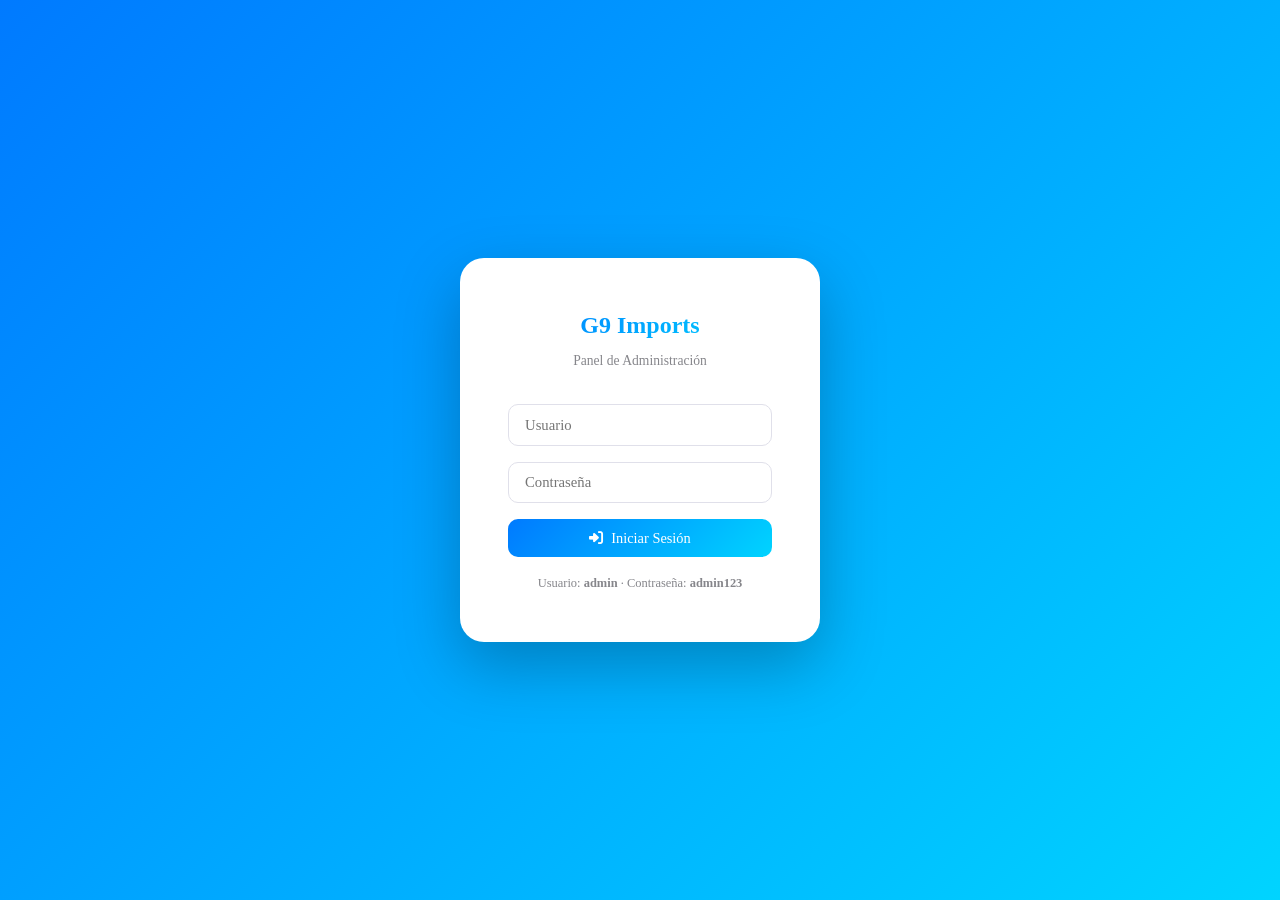
<file: admin/index.html>
<!DOCTYPE html>
<html lang="es" data-theme="light">
<head>
  <meta charset="UTF-8">
  <meta name="viewport" content="width=device-width, initial-scale=1.0">
  <title>Admin - G9 Imports</title>
  <link rel="stylesheet" href="../css/main.css">
  <link rel="stylesheet" href="https://cdnjs.cloudflare.com/ajax/libs/font-awesome/6.4.0/css/all.min.css">
  <style>
    body { background: var(--bg); }
    .admin-wrap { display: flex; min-height: 100vh; }

    /* Login */
    .login-screen {
      position: fixed; inset: 0;
      background: var(--gradient);
      display: flex; align-items: center; justify-content: center;
      z-index: 999;
    }
    .login-box {
      background: white;
      border-radius: 24px;
      padding: 3rem;
      width: 360px;
      box-shadow: 0 24px 64px rgba(0,0,0,0.25);
      animation: slideUp 0.4s ease;
    }
    @keyframes slideUp { from { transform: translateY(30px); opacity: 0; } to { transform: translateY(0); opacity: 1; } }
    .login-logo {
      font-family: var(--font-display);
      font-size: 1.5rem;
      font-weight: 800;
      background: var(--gradient);
      -webkit-background-clip: text;
      -webkit-text-fill-color: transparent;
      background-clip: text;
      text-align: center;
      margin-bottom: 0.25rem;
    }
    .login-sub { text-align: center; font-size: 0.85rem; color: #86868b; margin-bottom: 2rem; }
    .login-box .form-control { margin-bottom: 1rem; border-radius: 10px; }
    .login-hint { font-size: 0.78rem; color: #86868b; text-align: center; margin-top: 1rem; }

    /* Sidebar */
    .admin-sidebar {
      width: 240px;
      background: var(--bg-card);
      border-right: 1px solid var(--border);
      padding: 1.5rem 0;
      display: flex;
      flex-direction: column;
      position: fixed;
      top: 0; left: 0; bottom: 0;
      z-index: 100;
    }
    .sidebar-logo {
      font-family: var(--font-display);
      font-weight: 800;
      font-size: 1.1rem;
      background: var(--gradient);
      -webkit-background-clip: text;
      -webkit-text-fill-color: transparent;
      background-clip: text;
      padding: 0 1.5rem 1.5rem;
      border-bottom: 1px solid var(--border);
      margin-bottom: 1rem;
    }
    .sidebar-nav { flex: 1; }
    .sidebar-link {
      display: flex;
      align-items: center;
      gap: 0.75rem;
      padding: 0.75rem 1.5rem;
      font-size: 0.9rem;
      font-weight: 500;
      color: var(--text-mid);
      transition: all 0.2s;
      cursor: pointer;
      border: none;
      background: none;
      width: 100%;
      text-align: left;
    }
    .sidebar-link:hover { color: var(--primary); background: linear-gradient(135deg, rgba(0,122,255,0.06), rgba(0,212,255,0.06)); }
    .sidebar-link.active { color: var(--primary); background: linear-gradient(135deg, rgba(0,122,255,0.1), rgba(0,212,255,0.1)); font-weight: 600; }
    .sidebar-link i { width: 20px; text-align: center; }
    .sidebar-bottom { padding: 1rem 1.5rem; border-top: 1px solid var(--border); }

    /* Main */
    .admin-main {
      flex: 1;
      margin-left: 240px;
      padding: 2rem;
      min-height: 100vh;
    }
    .admin-topbar {
      display: flex;
      justify-content: space-between;
      align-items: center;
      margin-bottom: 2rem;
    }
    .admin-page-title { font-family: var(--font-display); font-size: 1.6rem; font-weight: 800; color: var(--text-dark); }

    /* Stats grid */
    .stats-grid { display: grid; grid-template-columns: repeat(4, 1fr); gap: 1.25rem; margin-bottom: 2rem; }
    .stat-card {
      background: var(--bg-card);
      border: 1px solid var(--border);
      border-radius: var(--radius);
      padding: 1.5rem;
      display: flex;
      align-items: center;
      gap: 1rem;
      transition: box-shadow 0.2s;
    }
    .stat-card:hover { box-shadow: var(--shadow-md); }
    .stat-icon {
      width: 50px; height: 50px;
      border-radius: 14px;
      display: flex; align-items: center; justify-content: center;
      font-size: 1.3rem;
    }
    .stat-icon.blue { background: linear-gradient(135deg, rgba(0,122,255,0.12), rgba(0,212,255,0.12)); color: var(--primary); }
    .stat-icon.green { background: rgba(52,199,89,0.12); color: #34c759; }
    .stat-icon.orange { background: rgba(255,159,10,0.12); color: #ff9f0a; }
    .stat-icon.purple { background: rgba(175,82,222,0.12); color: #af52de; }
    .stat-val { font-family: var(--font-display); font-size: 1.6rem; font-weight: 800; color: var(--text-dark); }
    .stat-lbl { font-size: 0.8rem; color: var(--text-light); }

    /* Content panel */
    .content-panel {
      background: var(--bg-card);
      border: 1px solid var(--border);
      border-radius: var(--radius);
      padding: 1.75rem;
    }
    .panel-header {
      display: flex;
      justify-content: space-between;
      align-items: center;
      margin-bottom: 1.5rem;
      padding-bottom: 1rem;
      border-bottom: 1px solid var(--border);
    }
    .panel-title { font-family: var(--font-display); font-weight: 700; font-size: 1rem; }

    /* Tables */
    table { width: 100%; border-collapse: collapse; font-size: 0.88rem; }
    th {
      text-align: left;
      padding: 0.75rem 1rem;
      border-bottom: 2px solid var(--border);
      font-size: 0.75rem;
      font-weight: 700;
      text-transform: uppercase;
      letter-spacing: 0.5px;
      color: var(--text-light);
    }
    td { padding: 0.9rem 1rem; border-bottom: 1px solid var(--border); color: var(--text-mid); vertical-align: middle; }
    tr:last-child td { border-bottom: none; }
    tr:hover td { background: var(--bg); }

    .page-hidden { display: none; }
    .admin-hidden { display: none; }

    /* Forms in admin */
    .admin-form { max-width: 600px; }
    .form-row-2 { display: grid; grid-template-columns: 1fr 1fr; gap: 1rem; }

    @media (max-width: 900px) {
      .admin-sidebar { display: none; }
      .admin-main { margin-left: 0; }
      .stats-grid { grid-template-columns: 1fr 1fr; }
    }
    @media (max-width: 500px) {
      .stats-grid { grid-template-columns: 1fr; }
    }
  </style>
</head>
<body>

<!-- LOGIN SCREEN -->
<div class="login-screen" id="loginScreen">
  <div class="login-box">
    <div class="login-logo">G9 Imports</div>
    <div class="login-sub">Panel de Administración</div>
    <form id="loginForm">
      <input type="text" class="form-control" id="loginUser" placeholder="Usuario" required>
      <input type="password" class="form-control" id="loginPass" placeholder="Contraseña" required>
      <button type="submit" class="btn btn-primary btn-block" style="border-radius:10px;">
        <i class="fas fa-sign-in-alt"></i> Iniciar Sesión
      </button>
    </form>
    <div class="login-hint">Usuario: <strong>admin</strong> · Contraseña: <strong>admin123</strong></div>
  </div>
</div>

<!-- ADMIN PANEL -->
<div class="admin-wrap admin-hidden" id="adminPanel">
  <!-- Sidebar -->
  <aside class="admin-sidebar">
    <div class="sidebar-logo">⚙️ G9 Admin</div>
    <nav class="sidebar-nav">
      <button class="sidebar-link active" data-page="dashboard"><i class="fas fa-tachometer-alt"></i> Dashboard</button>
      <button class="sidebar-link" data-page="products"><i class="fas fa-box"></i> Productos</button>
      <button class="sidebar-link" data-page="categories"><i class="fas fa-tags"></i> Categorías</button>
      <button class="sidebar-link" data-page="orders"><i class="fas fa-shopping-bag"></i> Pedidos</button>
      <button class="sidebar-link" data-page="customers"><i class="fas fa-users"></i> Clientes</button>
    </nav>
    <div class="sidebar-bottom">
      <button class="sidebar-link" onclick="logout()" style="color:#ff3b30;">
        <i class="fas fa-sign-out-alt"></i> Cerrar Sesión
      </button>
    </div>
  </aside>

  <!-- Main -->
  <main class="admin-main">
    <!-- Dashboard -->
    <div id="page-dashboard">
      <div class="admin-topbar">
        <h1 class="admin-page-title">Dashboard</h1>
        <div style="display:flex;align-items:center;gap:1rem;">
          <button class="theme-toggle" id="themeToggle"><i class="fas fa-moon" id="themeIcon"></i></button>
          <a href="../index.html" class="btn btn-ghost btn-sm" target="_blank"><i class="fas fa-external-link-alt"></i> Ver Tienda</a>
        </div>
      </div>
      <div class="stats-grid" id="dash-stats"></div>
      <div class="content-panel">
        <div class="panel-header">
          <span class="panel-title">Pedidos Recientes</span>
          <button class="btn btn-ghost btn-sm" onclick="showPage('orders')">Ver todos</button>
        </div>
        <div id="recent-orders-table"></div>
      </div>
    </div>

    <!-- Products -->
    <div id="page-products" class="page-hidden">
      <div class="admin-topbar">
        <h1 class="admin-page-title">Productos</h1>
        <button class="btn btn-primary" onclick="showProductForm()"><i class="fas fa-plus"></i> Nuevo Producto</button>
      </div>
      <div class="content-panel">
        <div id="products-table"></div>
      </div>
    </div>

    <!-- Categories -->
    <div id="page-categories" class="page-hidden">
      <div class="admin-topbar">
        <h1 class="admin-page-title">Categorías</h1>
      </div>
      <div class="content-panel">
        <div id="categories-table"></div>
      </div>
    </div>

    <!-- Orders -->
    <div id="page-orders" class="page-hidden">
      <div class="admin-topbar">
        <h1 class="admin-page-title">Pedidos</h1>
      </div>
      <div class="content-panel">
        <div id="orders-table"></div>
      </div>
    </div>

    <!-- Customers -->
    <div id="page-customers" class="page-hidden">
      <div class="admin-topbar">
        <h1 class="admin-page-title">Clientes</h1>
      </div>
      <div class="content-panel">
        <div id="customers-table"></div>
      </div>
    </div>
  </main>
</div>

<script src="../js/store.js"></script>
<script>
  const ADMIN_USER = 'admin';
  const ADMIN_PASS = 'admin123';
  let currentPage = 'dashboard';

  // Auth
  document.getElementById('loginForm').addEventListener('submit', e => {
    e.preventDefault();
    if (document.getElementById('loginUser').value === ADMIN_USER &&
        document.getElementById('loginPass').value === ADMIN_PASS) {
      document.getElementById('loginScreen').style.display = 'none';
      document.getElementById('adminPanel').classList.remove('admin-hidden');
      renderPage('dashboard');
    } else {
      showToast('Credenciales incorrectas', 'error');
    }
  });

  function logout() {
    document.getElementById('adminPanel').classList.add('admin-hidden');
    document.getElementById('loginScreen').style.display = 'flex';
  }

  // Navigation
  document.querySelectorAll('.sidebar-link[data-page]').forEach(btn => {
    btn.addEventListener('click', () => {
      document.querySelectorAll('.sidebar-link').forEach(b => b.classList.remove('active'));
      btn.classList.add('active');
      showPage(btn.dataset.page);
    });
  });

  function showPage(name) {
    document.querySelectorAll('[id^="page-"]').forEach(el => el.classList.add('page-hidden'));
    document.getElementById(`page-${name}`).classList.remove('page-hidden');
    currentPage = name;
    renderPage(name);
  }

  // Theme toggle
  const saved = localStorage.getItem('g9_theme') || 'light';
  document.documentElement.setAttribute('data-theme', saved);
  function updateIcon(t) { document.getElementById('themeIcon').className = t === 'dark' ? 'fas fa-sun' : 'fas fa-moon'; }
  updateIcon(saved);
  document.getElementById('themeToggle')?.addEventListener('click', () => {
    const cur = document.documentElement.getAttribute('data-theme');
    const next = cur === 'dark' ? 'light' : 'dark';
    document.documentElement.setAttribute('data-theme', next);
    localStorage.setItem('g9_theme', next);
    updateIcon(next);
  });

  // Render pages
  function renderPage(name) {
    if (name === 'dashboard') renderDashboard();
    if (name === 'products') renderProducts();
    if (name === 'categories') renderCategories();
    if (name === 'orders') renderOrders();
    if (name === 'customers') renderCustomers();
  }

  function renderDashboard() {
    const products = G9Store.getProducts();
    const cats = G9Store.getCategories();
    const orders = G9Store.orders.get();
    const customers = [...new Set(orders.map(o => o.customer?.email).filter(Boolean))];
    const revenue = orders.reduce((s, o) => s + (o.total || 0), 0);

    document.getElementById('dash-stats').innerHTML = `
      <div class="stat-card"><div class="stat-icon blue"><i class="fas fa-box"></i></div><div><div class="stat-val">${products.length}</div><div class="stat-lbl">Productos</div></div></div>
      <div class="stat-card"><div class="stat-icon green"><i class="fas fa-shopping-bag"></i></div><div><div class="stat-val">${orders.length}</div><div class="stat-lbl">Pedidos</div></div></div>
      <div class="stat-card"><div class="stat-icon orange"><i class="fas fa-users"></i></div><div><div class="stat-val">${customers.length}</div><div class="stat-lbl">Clientes</div></div></div>
      <div class="stat-card"><div class="stat-icon purple"><i class="fas fa-dollar-sign"></i></div><div><div class="stat-val">${formatPrice(revenue)}</div><div class="stat-lbl">Ingresos</div></div></div>`;

    const recent = orders.slice(0, 5);
    document.getElementById('recent-orders-table').innerHTML = recent.length
      ? `<table><thead><tr><th>ID</th><th>Cliente</th><th>Total</th><th>Estado</th><th>Fecha</th></tr></thead><tbody>
          ${recent.map(o => `<tr>
            <td><strong>#${String(o.id).slice(-6)}</strong></td>
            <td>${o.customer?.name || 'N/A'}</td>
            <td>${formatPrice(o.total)}</td>
            <td><span class="status-badge status-${o.status}">${o.status}</span></td>
            <td>${formatDate(o.created_at)}</td>
          </tr>`).join('')}
        </tbody></table>`
      : '<p style="color:var(--text-light);text-align:center;padding:2rem;">No hay pedidos aún</p>';
  }

  function renderProducts() {
    const products = G9Store.getProducts();
    document.getElementById('products-table').innerHTML = products.length
      ? `<table><thead><tr><th>Imagen</th><th>Nombre</th><th>Precio</th><th>Stock</th><th>Categoría</th></tr></thead><tbody>
          ${products.map(p => {
            const cat = G9Store.getCategory(p.category_id);
            return `<tr>
              <td><img src="${p.images[0] || ''}" style="width:48px;height:48px;object-fit:cover;border-radius:8px;"></td>
              <td><strong>${p.name}</strong></td>
              <td>${formatPrice(p.price)}</td>
              <td><span class="stock-pill ${p.stock > 0 ? 'in' : 'out'}">${p.stock > 0 ? p.stock + ' uds.' : 'Agotado'}</span></td>
              <td>${cat?.name || '—'}</td>
            </tr>`;
          }).join('')}
        </tbody></table>`
      : '<p style="color:var(--text-light);text-align:center;padding:2rem;">No hay productos. Agrégalos en <code>data/products.json</code></p>';
  }

  function renderCategories() {
    const cats = G9Store.getCategories();
    document.getElementById('categories-table').innerHTML = cats.length
      ? `<table><thead><tr><th>Imagen</th><th>Nombre</th><th>Descripción</th><th>Productos</th></tr></thead><tbody>
          ${cats.map(c => {
            const count = G9Store.getProducts({ category_id: c.id }).length;
            return `<tr>
              <td><img src="${c.image || ''}" style="width:48px;height:48px;object-fit:cover;border-radius:8px;"></td>
              <td><strong>${c.name}</strong></td>
              <td style="font-size:.82rem;">${c.description || '—'}</td>
              <td>${count}</td>
            </tr>`;
          }).join('')}
        </tbody></table>`
      : '<p style="color:var(--text-light);text-align:center;padding:2rem;">No hay categorías</p>';
  }

  function renderOrders() {
    const orders = G9Store.orders.get();
    document.getElementById('orders-table').innerHTML = orders.length
      ? `<table><thead><tr><th>ID</th><th>Cliente</th><th>Email</th><th>Total</th><th>Método</th><th>Estado</th><th>Fecha</th></tr></thead><tbody>
          ${orders.map(o => `<tr>
            <td><strong>#${String(o.id).slice(-6)}</strong></td>
            <td>${o.customer?.name || 'N/A'}</td>
            <td>${o.customer?.email || 'N/A'}</td>
            <td>${formatPrice(o.total)}</td>
            <td>${o.payment_method || '—'}</td>
            <td>
              <select style="padding:.3rem .6rem;border:1px solid var(--border);border-radius:6px;background:var(--bg);font-size:.8rem;cursor:pointer;" onchange="updateOrderStatus(${o.id}, this.value)">
                ${['pendiente','procesando','enviado','entregado','cancelado'].map(s => `<option ${o.status === s ? 'selected' : ''} value="${s}">${s}</option>`).join('')}
              </select>
            </td>
            <td>${formatDate(o.created_at)}</td>
          </tr>`).join('')}
        </tbody></table>`
      : '<p style="color:var(--text-light);text-align:center;padding:2rem;">No hay pedidos aún</p>';
  }

  function updateOrderStatus(id, status) {
    const orders = G9Store.orders.get();
    const order = orders.find(o => o.id === id);
    if (order) {
      order.status = status;
      localStorage.setItem('g9_orders', JSON.stringify(orders));
      showToast('Estado actualizado');
    }
  }

  function renderCustomers() {
    const orders = G9Store.orders.get();
    const customerMap = {};
    orders.forEach(o => {
      if (o.customer?.email) {
        if (!customerMap[o.customer.email]) {
          customerMap[o.customer.email] = { ...o.customer, orders: 0, total: 0 };
        }
        customerMap[o.customer.email].orders++;
        customerMap[o.customer.email].total += o.total;
      }
    });
    const customers = Object.values(customerMap);
    document.getElementById('customers-table').innerHTML = customers.length
      ? `<table><thead><tr><th>Nombre</th><th>Email</th><th>Teléfono</th><th>Pedidos</th><th>Total gastado</th></tr></thead><tbody>
          ${customers.map(c => `<tr>
            <td><strong>${c.name}</strong></td>
            <td>${c.email}</td>
            <td>${c.phone || '—'}</td>
            <td>${c.orders}</td>
            <td>${formatPrice(c.total)}</td>
          </tr>`).join('')}
        </tbody></table>`
      : '<p style="color:var(--text-light);text-align:center;padding:2rem;">No hay clientes registrados</p>';
  }
</script>
</body>
</html>
</file>
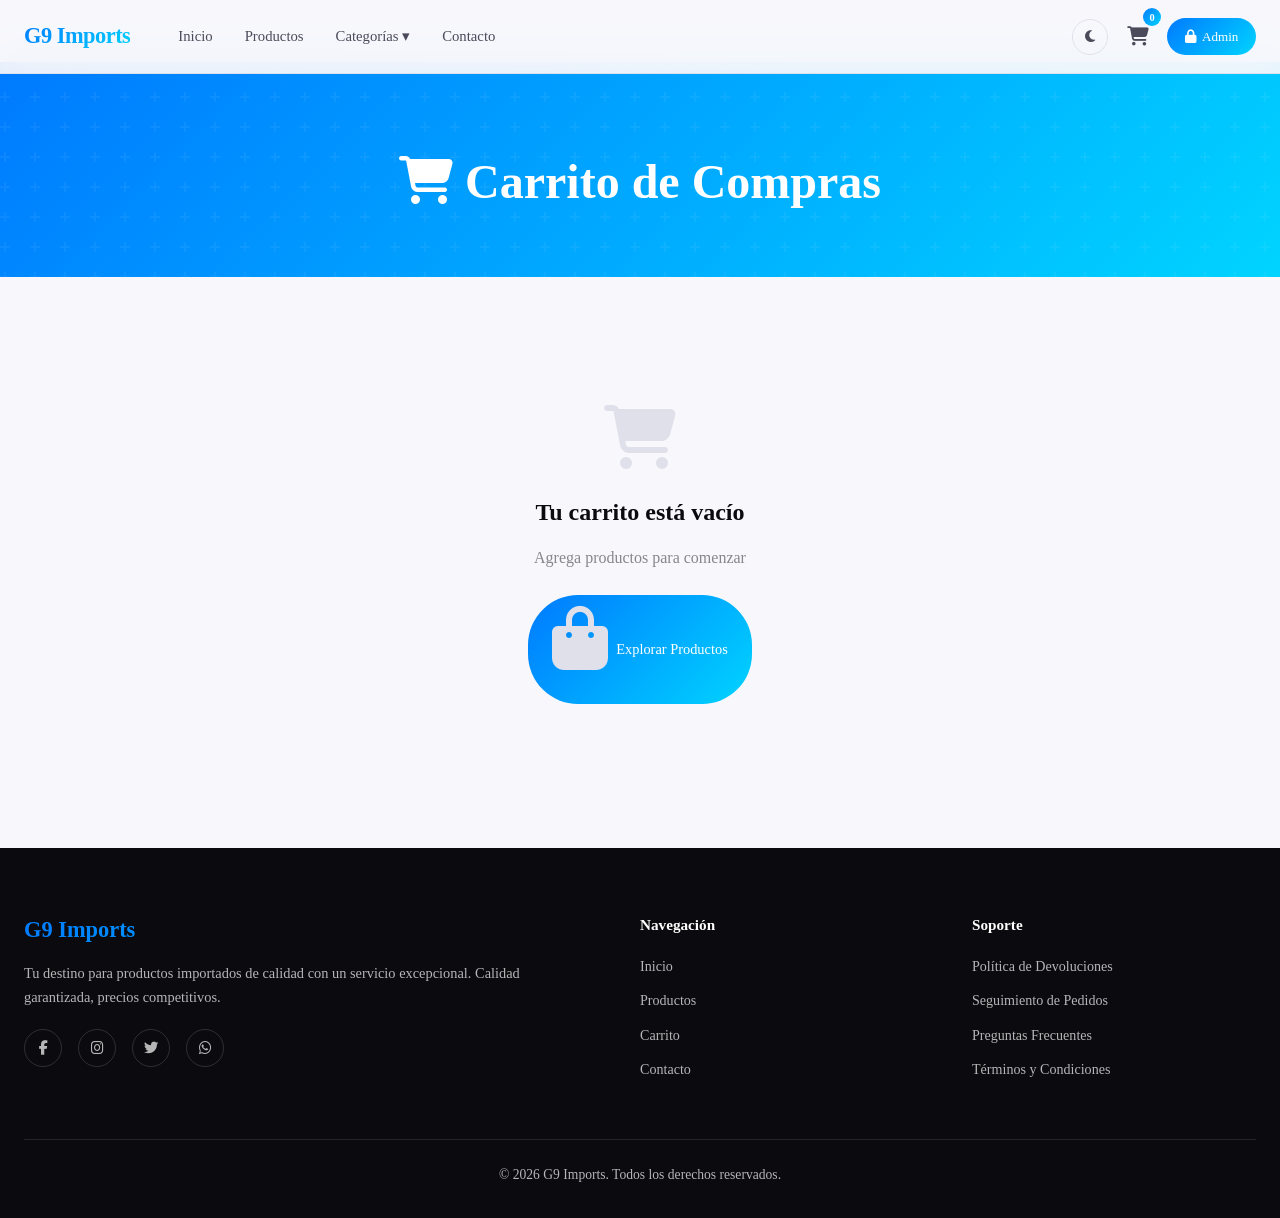
<file: carrito.html>
<!DOCTYPE html>
<html lang="es" data-theme="light">
<head>
  <meta charset="UTF-8">
  <meta name="viewport" content="width=device-width, initial-scale=1.0">
  <title>Carrito - G9 Imports</title>
  <link rel="stylesheet" href="css/main.css">
  <link rel="stylesheet" href="https://cdnjs.cloudflare.com/ajax/libs/font-awesome/6.4.0/css/all.min.css">
  <style>
    body { padding-top: 62px; }
    .cart-layout {
      display: grid;
      grid-template-columns: 1fr 360px;
      gap: 2.5rem;
      align-items: start;
      padding: 3rem 0 5rem;
    }
    /* Cart items */
    .cart-items { display: flex; flex-direction: column; gap: 1rem; }
    .cart-item {
      background: var(--bg-card);
      border: 1px solid var(--border);
      border-radius: var(--radius);
      padding: 1.25rem;
      display: flex;
      gap: 1.25rem;
      align-items: center;
      transition: box-shadow 0.2s;
    }
    .cart-item:hover { box-shadow: var(--shadow-md); }
    .item-img {
      width: 90px; height: 90px;
      border-radius: 10px;
      object-fit: cover;
      flex-shrink: 0;
    }
    .item-info { flex: 1; min-width: 0; }
    .item-name {
      font-family: var(--font-display);
      font-size: 0.95rem;
      font-weight: 600;
      color: var(--text-dark);
      white-space: nowrap;
      overflow: hidden;
      text-overflow: ellipsis;
    }
    .item-variant { font-size: 0.78rem; color: var(--text-light); margin-top: 0.2rem; }
    .item-unit { font-size: 0.82rem; color: var(--text-light); margin-top: 0.3rem; }
    .item-actions {
      display: flex;
      align-items: center;
      gap: 1rem;
      flex-shrink: 0;
    }
    .qty-ctrl-sm {
      display: flex;
      align-items: center;
      border: 1.5px solid var(--border);
      border-radius: var(--radius-pill);
      overflow: hidden;
    }
    .qty-ctrl-sm button {
      width: 32px; height: 32px;
      background: none;
      border: none;
      cursor: pointer;
      color: var(--text-mid);
      font-size: 0.8rem;
    }
    .qty-ctrl-sm button:hover { background: var(--bg); color: var(--primary); }
    .qty-ctrl-sm span {
      width: 38px;
      text-align: center;
      font-weight: 600;
      font-size: 0.88rem;
    }
    .item-subtotal {
      font-family: var(--font-display);
      font-weight: 700;
      font-size: 1rem;
      background: var(--gradient);
      -webkit-background-clip: text;
      -webkit-text-fill-color: transparent;
      background-clip: text;
      min-width: 70px;
      text-align: right;
    }
    .remove-btn {
      background: none;
      border: none;
      color: var(--text-light);
      cursor: pointer;
      font-size: 1rem;
      padding: 0.3rem;
      transition: color 0.2s;
    }
    .remove-btn:hover { color: #ff3b30; }

    /* Summary */
    .summary-card {
      background: var(--bg-card);
      border: 1px solid var(--border);
      border-radius: var(--radius);
      padding: 1.75rem;
      position: sticky;
      top: 90px;
    }
    .summary-title {
      font-family: var(--font-display);
      font-size: 1.1rem;
      font-weight: 700;
      color: var(--text-dark);
      margin-bottom: 1.5rem;
    }
    .summary-row {
      display: flex;
      justify-content: space-between;
      font-size: 0.9rem;
      padding: 0.6rem 0;
      border-bottom: 1px solid var(--border);
      color: var(--text-mid);
    }
    .summary-row:last-of-type { border-bottom: none; }
    .summary-total {
      display: flex;
      justify-content: space-between;
      font-family: var(--font-display);
      font-weight: 800;
      font-size: 1.25rem;
      padding-top: 1rem;
      border-top: 2px solid var(--border);
      margin-top: 0.5rem;
    }
    .summary-total span:last-child {
      background: var(--gradient);
      -webkit-background-clip: text;
      -webkit-text-fill-color: transparent;
      background-clip: text;
    }
    .promo-row {
      display: flex;
      gap: 0.5rem;
      margin: 1rem 0;
    }
    .promo-row input {
      flex: 1;
      padding: 0.55rem 0.9rem;
      border: 1.5px solid var(--border);
      border-radius: var(--radius-sm);
      background: var(--bg);
      color: var(--text-dark);
      font-size: 0.85rem;
      font-family: var(--font-body);
    }
    .secure-note {
      display: flex;
      align-items: center;
      gap: 0.4rem;
      font-size: 0.75rem;
      color: var(--text-light);
      justify-content: center;
      margin-top: 1rem;
    }
    .secure-note i { color: #34c759; }

    @media (max-width: 800px) {
      .cart-layout { grid-template-columns: 1fr; }
      .summary-card { position: static; }
      .item-actions { flex-wrap: wrap; }
    }
    @media (max-width: 480px) {
      .cart-item { flex-direction: column; align-items: flex-start; }
      .item-img { width: 100%; height: 200px; border-radius: var(--radius); }
      .item-actions { width: 100%; justify-content: space-between; }
    }
  </style>
</head>
<body>

  <div class="page-header">
    <h1><i class="fas fa-shopping-cart"></i> Carrito de Compras</h1>
  </div>

  <div class="container">
    <div id="cart-content">
      <!-- Injected by JS -->
    </div>
  </div>

  <script src="js/store.js"></script>
  <script src="js/layout.js"></script>
  <script>
    injectNav('');
    injectFooter();

    function renderCart() {
      const cart = G9Store.cart.get();
      const container = document.getElementById('cart-content');

      if (cart.length === 0) {
        container.innerHTML = `
          <div class="empty-state" style="padding:5rem 0;">
            <i class="fas fa-shopping-cart"></i>
            <h2>Tu carrito está vacío</h2>
            <p>Agrega productos para comenzar</p>
            <a href="productos.html" class="btn btn-primary" style="margin-top:1.5rem;">
              <i class="fas fa-shopping-bag"></i> Explorar Productos
            </a>
          </div>`;
        return;
      }

      const subtotal = G9Store.cart.total();
      const iva = subtotal * 0.15; // ISV Honduras
      const total = subtotal + iva;

      container.innerHTML = `
        <div class="cart-layout">
          <div>
            <div class="cart-items" id="cart-items-list">
              ${cart.map(item => `
                <div class="cart-item">
                  <img class="item-img" src="${item.image || 'https://via.placeholder.com/90'}" alt="${item.name}">
                  <div class="item-info">
                    <div class="item-name">${item.name}</div>
                    ${item.variant_info ? `<div class="item-variant"><i class="fas fa-tag"></i> ${item.variant_info}</div>` : ''}
                    <div class="item-unit">Precio unitario: ${formatPrice(item.price)}</div>
                  </div>
                  <div class="item-actions">
                    <div class="qty-ctrl-sm">
                      <button onclick="updateQty('${item.key}', ${item.quantity - 1})"><i class="fas fa-minus"></i></button>
                      <span>${item.quantity}</span>
                      <button onclick="updateQty('${item.key}', ${item.quantity + 1})"><i class="fas fa-plus"></i></button>
                    </div>
                    <div class="item-subtotal">${formatPrice(item.price * item.quantity)}</div>
                    <button class="remove-btn" onclick="removeItem('${item.key}')" title="Eliminar">
                      <i class="fas fa-trash"></i>
                    </button>
                  </div>
                </div>`).join('')}
            </div>
            <div style="margin-top:1.5rem;">
              <a href="productos.html" class="btn btn-ghost">
                <i class="fas fa-arrow-left"></i> Seguir comprando
              </a>
            </div>
          </div>

          <div class="summary-card">
            <div class="summary-title">Resumen del pedido</div>
            <div class="summary-row"><span>Subtotal</span><span>${formatPrice(subtotal)}</span></div>
            <div class="summary-row"><span>Envío</span><span style="color:#34c759;">Gratis</span></div>
            <div class="summary-row"><span>ISV (15%)</span><span>${formatPrice(iva)}</span></div>
            <div class="summary-total">
              <span>Total</span>
              <span>${formatPrice(total)}</span>
            </div>

            <div class="promo-row" style="margin-top:1.25rem;">
              <input type="text" placeholder="Código de descuento">
              <button class="btn btn-ghost btn-sm" onclick="showToast('Código no válido', 'error')">Aplicar</button>
            </div>

            <a href="checkout.html" class="btn btn-primary btn-block btn-lg" style="margin-top:1rem;">
              <i class="fas fa-lock"></i> Proceder al pago
            </a>
            <div class="secure-note">
              <i class="fas fa-shield-alt"></i> Pago 100% seguro y protegido
            </div>
          </div>
        </div>`;
    }

    function updateQty(key, qty) {
      if (qty < 1) { removeItem(key); return; }
      G9Store.cart.updateQuantity(key, qty);
      renderCart();
    }

    function removeItem(key) {
      G9Store.cart.remove(key);
      renderCart();
      showToast('Producto eliminado del carrito');
    }

    function pageInit() { renderCart(); }
  </script>
</body>
</html>
</file>
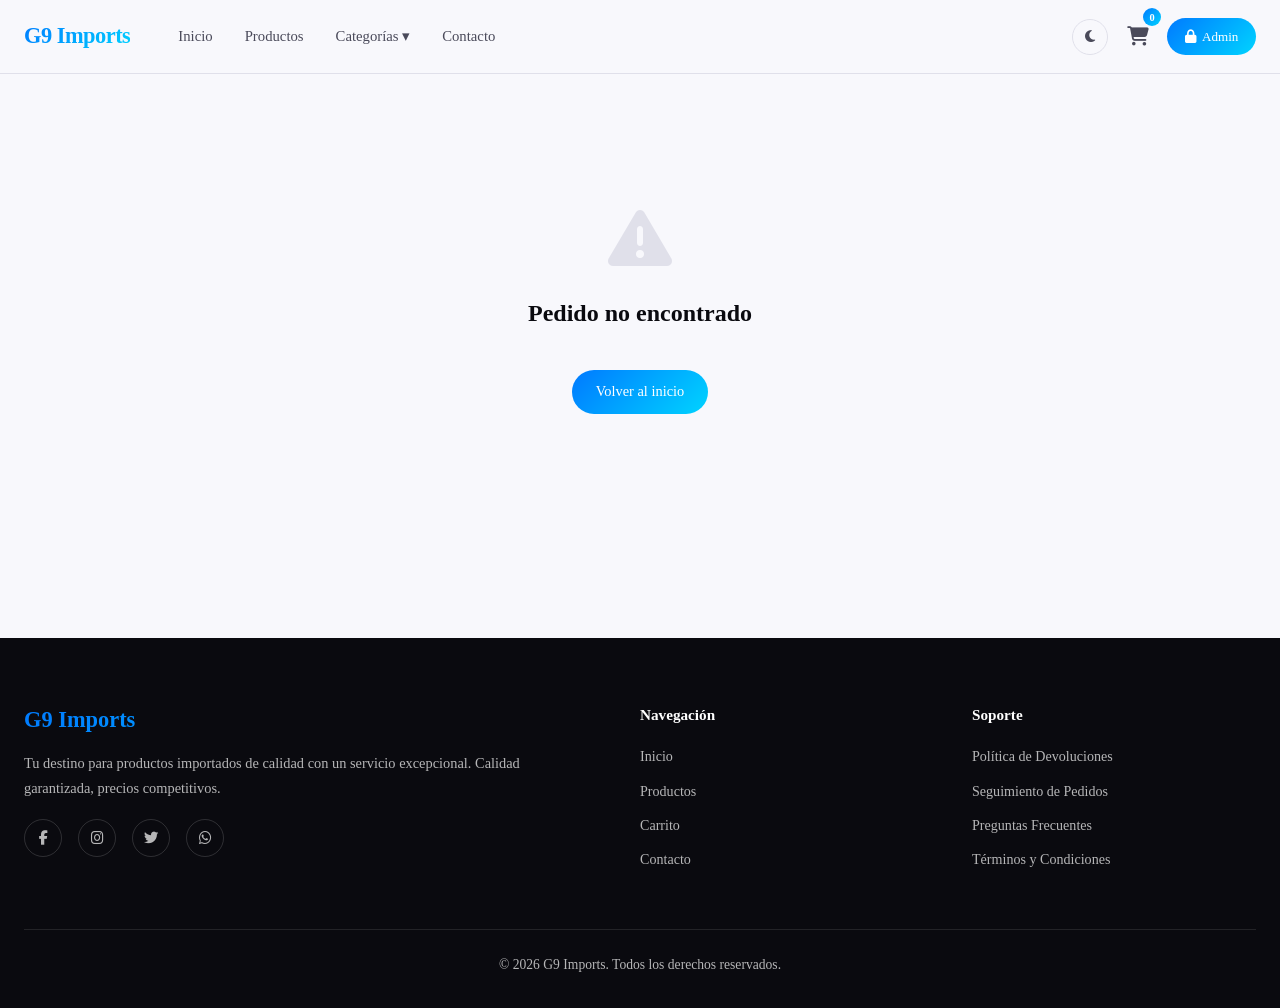
<file: pedido-exitoso.html>
<!DOCTYPE html>
<html lang="es" data-theme="light">
<head>
  <meta charset="UTF-8">
  <meta name="viewport" content="width=device-width, initial-scale=1.0">
  <title>Solicitud Enviada - G9 Imports</title>
  <link rel="stylesheet" href="css/main.css">
  <link rel="stylesheet" href="https://cdnjs.cloudflare.com/ajax/libs/font-awesome/6.4.0/css/all.min.css">
  <style>
    body { padding-top: 62px; }
    .success-wrap {
      max-width: 700px;
      margin: 4rem auto;
      padding: 0 1.5rem 5rem;
      text-align: center;
    }
    .success-icon {
      width: 100px; height: 100px;
      background: linear-gradient(135deg, #34c759, #30d158);
      border-radius: 50%;
      display: flex;
      align-items: center;
      justify-content: center;
      margin: 0 auto 2rem;
      font-size: 2.5rem;
      color: white;
      animation: popIn 0.5s cubic-bezier(.34,1.56,.64,1);
    }
    @keyframes popIn { from { transform: scale(0); opacity: 0; } to { transform: scale(1); opacity: 1; } }
    .success-title {
      font-family: var(--font-display);
      font-size: 2rem;
      font-weight: 800;
      color: var(--text-dark);
      margin-bottom: 0.5rem;
    }
    .success-sub { color: var(--text-light); margin-bottom: 2rem; }
    .order-num {
      display: inline-flex;
      align-items: center;
      gap: 0.5rem;
      background: linear-gradient(135deg, rgba(0,122,255,0.08), rgba(0,212,255,0.08));
      border: 1px solid rgba(0,122,255,0.2);
      padding: 0.75rem 1.75rem;
      border-radius: var(--radius-pill);
      font-family: var(--font-display);
      font-size: 1rem;
      font-weight: 700;
      color: var(--primary);
      margin-bottom: 2.5rem;
    }
    .details-card {
      background: var(--bg-card);
      border: 1px solid var(--border);
      border-radius: var(--radius);
      text-align: left;
      overflow: hidden;
      margin-bottom: 2rem;
    }
    .details-section {
      padding: 1.25rem 1.5rem;
      border-bottom: 1px solid var(--border);
    }
    .details-section:last-child { border-bottom: none; }
    .details-label {
      font-size: 0.75rem;
      font-weight: 700;
      text-transform: uppercase;
      letter-spacing: 1px;
      color: var(--text-light);
      margin-bottom: 0.75rem;
      display: flex;
      align-items: center;
      gap: 0.4rem;
    }
    .details-label i { color: var(--primary); }
    .order-item-row {
      display: flex;
      justify-content: space-between;
      font-size: 0.9rem;
      padding: 0.4rem 0;
      color: var(--text-mid);
    }
    .order-total-row {
      display: flex;
      justify-content: space-between;
      font-family: var(--font-display);
      font-weight: 800;
      font-size: 1.1rem;
      margin-top: 0.75rem;
      padding-top: 0.75rem;
      border-top: 1px solid var(--border);
    }
    .order-total-row span:last-child { color: var(--primary); }

    /* Timeline */
    .timeline {
      display: flex;
      justify-content: space-between;
      position: relative;
      padding: 0 1rem;
      margin: 0.5rem 0;
    }
    .timeline::before {
      content: '';
      position: absolute;
      top: 18px; left: 2.5rem; right: 2.5rem;
      height: 2px;
      background: var(--border);
      z-index: 0;
    }
    .tl-step { position: relative; z-index: 1; text-align: center; }
    .tl-dot {
      width: 36px; height: 36px;
      border-radius: 50%;
      border: 2px solid var(--border);
      background: var(--bg-card);
      display: flex;
      align-items: center;
      justify-content: center;
      font-size: 0.85rem;
      color: var(--text-light);
      margin: 0 auto 0.4rem;
    }
    .tl-step.active .tl-dot {
      background: var(--gradient);
      border-color: transparent;
      color: white;
    }
    .tl-label { font-size: 0.72rem; color: var(--text-light); }
    .tl-step.active .tl-label { color: var(--primary); font-weight: 600; }

    .action-btns { display: flex; gap: 1rem; justify-content: center; flex-wrap: wrap; }

    .order-item-row img {
      width: 36px; height: 36px; object-fit: cover; border-radius: 6px;
      margin-right: 0.6rem; flex-shrink: 0; vertical-align: middle;
    }
    .order-item-row { align-items: center; }
    .order-item-left { display: flex; align-items: center; }

    @media print {
      .navbar-custom, .footer-custom, .action-btns, .g9-toast { display: none !important; }
      body { padding-top: 0; }
      .success-wrap { margin: 0 auto; }
    }

    @media (max-width: 480px) {
      .success-title { font-size: 1.5rem; }
      .details-section { padding: 1rem 1.1rem; }
    }
  </style>
</head>
<body>

  <div class="success-wrap" id="content">
    <div style="color:var(--text-light);padding:5rem;"><i class="fas fa-spinner fa-spin fa-2x"></i></div>
  </div>

  <script src="js/store.js"></script>
  <script src="js/layout.js"></script>
  <script>
    injectNav('');
    injectFooter();

    function pageInit() {
      const orderId = parseInt(new URLSearchParams(window.location.search).get('id'));
      const orders = G9Store.orders.get();
      const order = orders.find(o => o.id === orderId);

      if (!order) {
        document.getElementById('content').innerHTML = `
          <div class="empty-state">
            <i class="fas fa-exclamation-triangle"></i>
            <h2>Pedido no encontrado</h2>
            <a href="index.html" class="btn btn-primary" style="margin-top:1.5rem;">Volver al inicio</a>
          </div>`;
        return;
      }

      const itemsHTML = order.items.map(item => `
        <div class="order-item-row">
          <span class="order-item-left">
            <img src="${item.image}" alt="${item.name}">
            ${item.name} × ${item.quantity}${item.variant_info ? ` (${item.variant_info})` : ''}
          </span>
          <span>${formatPrice(item.price * item.quantity)}</span>
        </div>`).join('');

      document.getElementById('content').innerHTML = `
        <div class="success-icon"><i class="fas fa-check"></i></div>
        <h1 class="success-title">¡Solicitud Enviada!</h1>
        <p class="success-sub">Recibimos tu pedido por correo. Te contactaremos pronto para coordinar pago y entrega.</p>
        <div class="order-num"><i class="fas fa-receipt"></i> Pedido #${order.id}</div>

        <div class="details-card">
          <div class="details-section">
            <div class="details-label"><i class="fas fa-user"></i> Cliente</div>
            <p style="font-weight:600;color:var(--text-dark);">${order.customer.name}</p>
            <p style="font-size:.88rem;color:var(--text-mid);">${order.customer.email} · ${order.customer.phone}</p>
          </div>
          <div class="details-section">
            <div class="details-label"><i class="fas fa-map-marker-alt"></i> Dirección</div>
            <p style="font-size:.9rem;color:var(--text-mid);">${order.customer.address}</p>
          </div>
          <div class="details-section">
            <div class="details-label"><i class="fas fa-shopping-bag"></i> Productos</div>
            ${itemsHTML}
            <div class="order-total-row">
              <span>Total estimado</span>
              <span>${formatPrice(order.total)}</span>
            </div>
          </div>
          <div class="details-section">
            <div class="details-label"><i class="fas fa-truck"></i> Estado del pedido</div>
            <div class="timeline">
              <div class="tl-step active">
                <div class="tl-dot"><i class="fas fa-check"></i></div>
                <div class="tl-label">Confirmado</div>
              </div>
              <div class="tl-step">
                <div class="tl-dot"><i class="fas fa-box"></i></div>
                <div class="tl-label">Preparando</div>
              </div>
              <div class="tl-step">
                <div class="tl-dot"><i class="fas fa-truck"></i></div>
                <div class="tl-label">En camino</div>
              </div>
              <div class="tl-step">
                <div class="tl-dot"><i class="fas fa-home"></i></div>
                <div class="tl-label">Entregado</div>
              </div>
            </div>
          </div>
          <div class="details-section">
            <div class="details-label"><i class="fas fa-calendar"></i> Fecha</div>
            <p style="font-size:.88rem;color:var(--text-mid);">${formatDate(order.created_at)}</p>
          </div>
        </div>

        <div class="action-btns">
          <button onclick="window.print()" class="btn btn-ghost">
            <i class="fas fa-print"></i> Guardar recibo en PDF
          </button>
          <a href="productos.html" class="btn btn-primary">
            <i class="fas fa-shopping-bag"></i> Seguir comprando
          </a>
        </div>`;
    }
  </script>
</body>
</html>
</file>
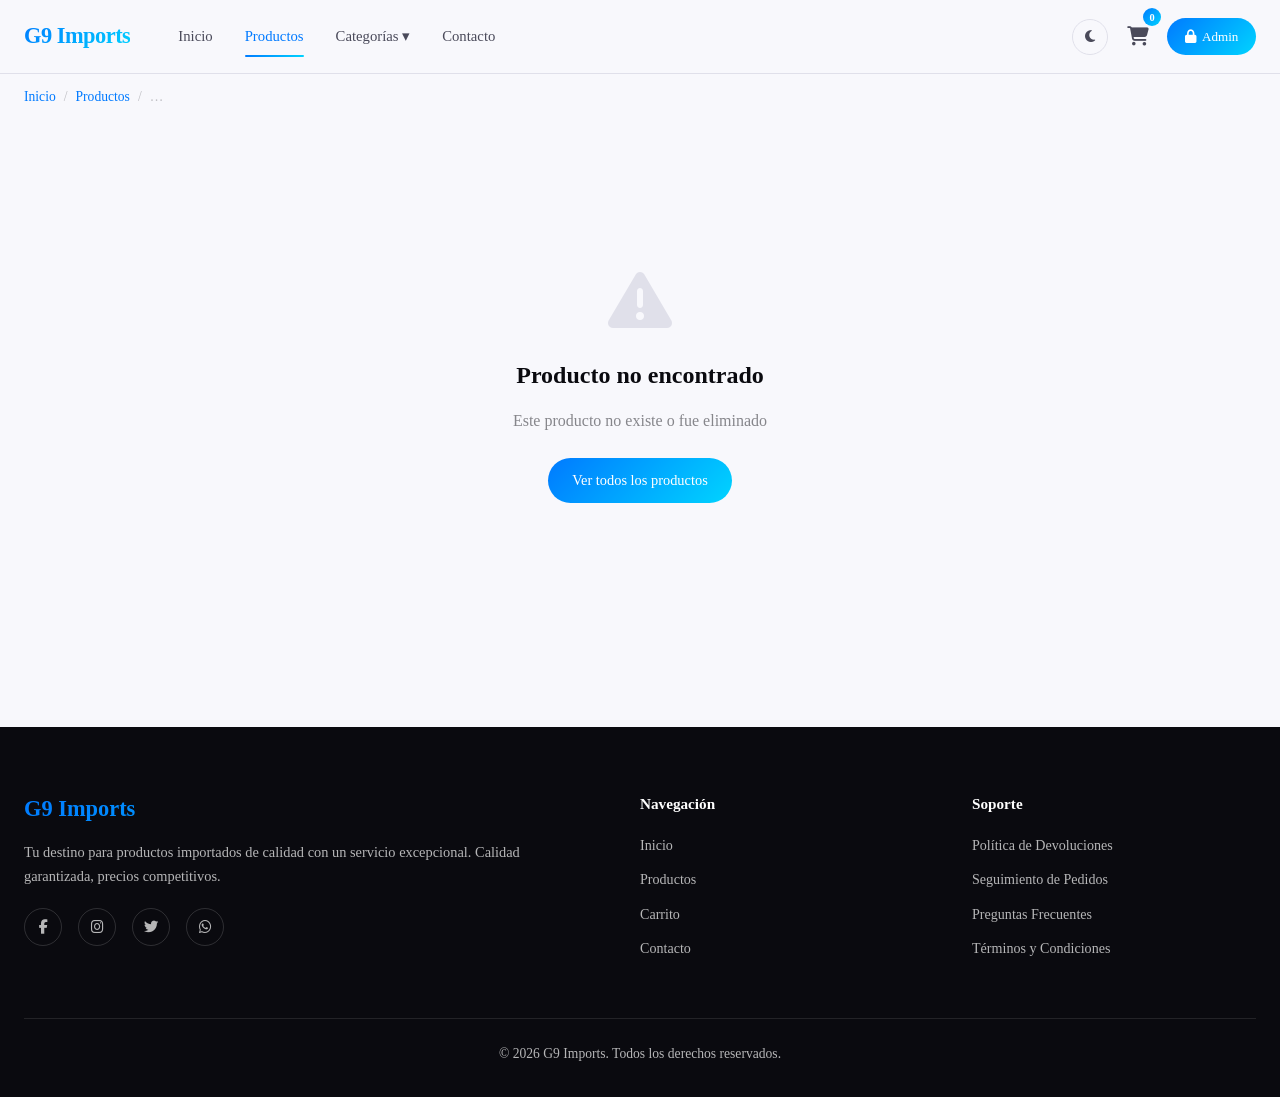
<file: pages/producto.html>
<!DOCTYPE html>
<html lang="es" data-theme="light">
<head>
  <meta charset="UTF-8">
  <meta name="viewport" content="width=device-width, initial-scale=1.0">
  <title>Producto - G9 Imports</title>
  <link rel="stylesheet" href="../css/main.css">
  <link rel="stylesheet" href="https://cdnjs.cloudflare.com/ajax/libs/font-awesome/6.4.0/css/all.min.css">
  <style>
    body { padding-top: 62px; }
    .detail-layout {
      display: grid;
      grid-template-columns: 1fr 1fr;
      gap: 4rem;
      align-items: start;
      padding: 3rem 0 5rem;
    }
    .gallery { position: sticky; top: 90px; }
    .main-img-wrap {
      border-radius: var(--radius);
      overflow: hidden;
      aspect-ratio: 1;
      background: var(--bg-card);
      border: 1px solid var(--border);
    }
    .main-img-wrap img {
      width: 100%;
      height: 100%;
      object-fit: cover;
      transition: transform 0.4s;
    }
    .main-img-wrap:hover img { transform: scale(1.04); }
    .thumbs {
      display: flex;
      gap: 0.75rem;
      margin-top: 1rem;
    }
    .thumb {
      width: 72px; height: 72px;
      border-radius: 10px;
      overflow: hidden;
      border: 2px solid transparent;
      cursor: pointer;
      flex-shrink: 0;
      transition: border-color 0.2s;
    }
    .thumb.active { border-color: var(--primary); }
    .thumb img { width: 100%; height: 100%; object-fit: cover; }

    .product-title {
      font-family: var(--font-display);
      font-size: 1.9rem;
      font-weight: 800;
      letter-spacing: -0.5px;
      line-height: 1.15;
      color: var(--text-dark);
      margin-bottom: 0.5rem;
    }
    .product-cat {
      display: inline-flex;
      align-items: center;
      gap: 0.4rem;
      padding: 0.3rem 0.9rem;
      background: linear-gradient(135deg, rgba(0,122,255,0.1), rgba(0,212,255,0.1));
      border-radius: var(--radius-pill);
      font-size: 0.8rem;
      color: var(--primary);
      font-weight: 600;
      margin-bottom: 1.25rem;
    }
    .product-price-lg {
      font-family: var(--font-display);
      font-size: 2.2rem;
      font-weight: 800;
      background: var(--gradient);
      -webkit-background-clip: text;
      -webkit-text-fill-color: transparent;
      background-clip: text;
      margin: 1rem 0;
    }
    .divider { border: none; border-top: 1px solid var(--border); margin: 1.5rem 0; }
    .desc { color: var(--text-mid); line-height: 1.75; font-size: 0.95rem; }
    .variants-section { margin: 1.5rem 0; }
    .variants-label { font-size: 0.85rem; font-weight: 600; color: var(--text-mid); margin-bottom: 0.6rem; }
    .variants-list { display: flex; flex-wrap: wrap; gap: 0.5rem; }
    .variant-chip {
      padding: 0.5rem 1.1rem;
      border: 1.5px solid var(--border);
      border-radius: var(--radius-pill);
      font-size: 0.85rem;
      cursor: pointer;
      transition: all 0.2s;
      background: var(--bg-card);
      color: var(--text-dark);
    }
    .variant-chip.selected {
      border-color: var(--primary);
      background: linear-gradient(135deg, rgba(0,122,255,0.12), rgba(0,212,255,0.12));
      color: var(--primary);
      font-weight: 600;
    }
    .qty-row {
      display: flex;
      align-items: center;
      gap: 1rem;
      margin: 1.5rem 0;
    }
    .qty-label { font-size: 0.88rem; font-weight: 600; color: var(--text-mid); }
    .qty-ctrl {
      display: flex;
      align-items: center;
      background: var(--bg-card);
      border: 1.5px solid var(--border);
      border-radius: var(--radius-pill);
      overflow: hidden;
    }
    .qty-ctrl button {
      width: 38px; height: 38px;
      background: none;
      border: none;
      cursor: pointer;
      color: var(--text-mid);
      font-size: 1rem;
      transition: background 0.2s;
    }
    .qty-ctrl button:hover { background: var(--bg); color: var(--primary); }
    .qty-ctrl span {
      width: 50px;
      text-align: center;
      font-weight: 600;
      font-size: 0.95rem;
      color: var(--text-dark);
    }
    .action-row { display: flex; gap: 1rem; margin-top: 1rem; }
    .trust-row {
      display: flex;
      gap: 1.5rem;
      margin-top: 1.5rem;
      flex-wrap: wrap;
    }
    .trust-item {
      display: flex;
      align-items: center;
      gap: 0.5rem;
      font-size: 0.8rem;
      color: var(--text-light);
    }
    .trust-item i { color: var(--primary); }

    /* Related */
    .related { background: var(--bg); padding: 4rem 0; }
    .related-title {
      font-family: var(--font-display);
      font-size: 1.4rem;
      font-weight: 700;
      margin-bottom: 1.5rem;
    }

    @media (max-width: 768px) {
      .detail-layout { grid-template-columns: 1fr; gap: 2rem; }
      .gallery { position: static; }
    }
  </style>
</head>
<body>

  <div class="container">
    <div class="breadcrumb" id="breadcrumb" style="padding-top:1.5rem;">
      <a href="../index.html">Inicio</a>
      <span>/</span>
      <a href="../productos.html">Productos</a>
      <span>/</span>
      <span id="bc-name">…</span>
    </div>

    <div class="detail-layout" id="detail-layout">
      <div style="text-align:center;padding:5rem;color:var(--text-light);grid-column:1/-1;">
        <i class="fas fa-spinner fa-spin fa-2x"></i>
      </div>
    </div>
  </div>

  <!-- Related -->
  <div class="related" id="related-section" style="display:none;">
    <div class="container">
      <h3 class="related-title">Productos relacionados</h3>
      <div class="products-grid" id="related-grid"></div>
    </div>
  </div>

  <script src="../js/store.js"></script>
  <script src="../js/layout.js"></script>
  <script>
    injectNav('products');
    injectFooter();

    let selectedVariant = null;
    let quantity = 1;
    let currentProduct = null;

    function pageInit() {
      const id = parseInt(new URLSearchParams(window.location.search).get('id'));
      currentProduct = G9Store.getProduct(id);

      if (!currentProduct) {
        document.getElementById('detail-layout').innerHTML = `
          <div class="empty-state" style="grid-column:1/-1;">
            <i class="fas fa-exclamation-triangle"></i>
            <h2>Producto no encontrado</h2>
            <p>Este producto no existe o fue eliminado</p>
            <a href="../productos.html" class="btn btn-primary" style="margin-top:1.5rem;">Ver todos los productos</a>
          </div>`;
        return;
      }

      document.title = `${currentProduct.name} - G9 Imports`;
      document.getElementById('bc-name').textContent = currentProduct.name;

      const cat = G9Store.getCategory(currentProduct.category_id);
      const img = currentProduct.images[0] || 'https://via.placeholder.com/600?text=Sin+Imagen';
      const inStock = currentProduct.stock > 0;

      const thumbsHTML = currentProduct.images.length > 1
        ? currentProduct.images.map((url, i) => `
            <div class="thumb ${i === 0 ? 'active' : ''}" onclick="changeImg('${url}', this)">
              <img src="${url}" alt="">
            </div>`).join('')
        : '';

      const variantsHTML = currentProduct.variants.length > 0 ? `
        <div class="variants-section">
          <div class="variants-label">Variante</div>
          <div class="variants-list" id="variants-list">
            ${currentProduct.variants.map(v => `
              <div class="variant-chip" data-id="${v.id}" data-adj="${v.price_adjustment}" onclick="selectVariant(this)">
                ${v.name}: ${v.value}${v.price_adjustment ? ` (+${formatPrice(v.price_adjustment)})` : ''}
              </div>`).join('')}
          </div>
        </div>` : '';

      document.getElementById('detail-layout').innerHTML = `
        <div class="gallery">
          <div class="main-img-wrap">
            <img src="${img}" alt="${currentProduct.name}" id="main-img">
          </div>
          ${thumbsHTML ? `<div class="thumbs">${thumbsHTML}</div>` : ''}
        </div>
        <div class="info">
          ${cat ? `<span class="product-cat"><i class="fas fa-tag"></i> ${cat.name}</span>` : ''}
          <h1 class="product-title">${currentProduct.name}</h1>
          <div class="product-price-lg" id="prod-price">${formatPrice(currentProduct.price)}</div>
          <span class="stock-pill ${inStock ? 'in' : 'out'}">
            ${inStock ? `<i class="fas fa-check-circle"></i> ${currentProduct.stock} en stock` : '<i class="fas fa-times-circle"></i> Agotado'}
          </span>
          <hr class="divider">
          ${currentProduct.description ? `<div class="desc">${currentProduct.description}</div>` : ''}
          ${variantsHTML}
          <div class="qty-row">
            <span class="qty-label">Cantidad</span>
            <div class="qty-ctrl">
              <button onclick="changeQty(-1)"><i class="fas fa-minus"></i></button>
              <span id="qty-display">1</span>
              <button onclick="changeQty(1)"><i class="fas fa-plus"></i></button>
            </div>
          </div>
          <div class="action-row">
            <button class="btn btn-primary btn-lg" style="flex:2;" onclick="addToCartDetail()" id="add-btn" ${!inStock ? 'disabled' : ''}>
              <i class="fas fa-shopping-cart"></i> Agregar al carrito
            </button>
            <a href="../carrito.html" class="btn btn-ghost btn-lg" style="flex:1;">
              <i class="fas fa-eye"></i> Ver carrito
            </a>
          </div>
          <div class="trust-row">
            <span class="trust-item"><i class="fas fa-shield-alt"></i> Compra segura</span>
            <span class="trust-item"><i class="fas fa-undo"></i> 30 días devolución</span>
            <span class="trust-item"><i class="fas fa-shipping-fast"></i> Envío rápido</span>
          </div>
        </div>`;

      // Related products
      const related = G9Store.getProducts({ category_id: currentProduct.category_id })
        .filter(p => p.id !== currentProduct.id)
        .slice(0, 4);

      if (related.length > 0) {
        document.getElementById('related-section').style.display = '';
        document.getElementById('related-grid').innerHTML = related.map(productCardHTML).join('');
      }
    }

    function changeImg(url, el) {
      document.getElementById('main-img').src = url;
      document.querySelectorAll('.thumb').forEach(t => t.classList.remove('active'));
      el.classList.add('active');
    }

    function selectVariant(el) {
      document.querySelectorAll('.variant-chip').forEach(c => c.classList.remove('selected'));
      el.classList.add('selected');
      selectedVariant = parseInt(el.dataset.id);
      const adj = parseFloat(el.dataset.adj) || 0;
      document.getElementById('prod-price').textContent = formatPrice(currentProduct.price + adj);
    }

    function changeQty(delta) {
      if (!currentProduct) return;
      quantity = Math.max(1, Math.min(currentProduct.stock, quantity + delta));
      document.getElementById('qty-display').textContent = quantity;
    }

    function addToCartDetail() {
      if (!currentProduct) return;
      const ok = G9Store.cart.add(currentProduct.id, quantity, selectedVariant);
      if (ok) showToast(`${quantity} × ${currentProduct.name} añadido al carrito`);
      else showToast('Error al agregar', 'error');
    }
  </script>
</body>
</html>
</file>
<file: css/main.css>
/* =====================
   G9 Imports - Main CSS
   ===================== */

:root {
  --primary: #007AFF;
  --primary-dark: #0056b3;
  --accent: #00D4FF;
  --text-dark: #0a0a0f;
  --text-mid: #4a4a5a;
  --text-light: #86868b;
  --bg: #f8f8fc;
  --bg-card: #ffffff;
  --border: #e0e0ea;
  --gradient: linear-gradient(135deg, var(--primary), var(--accent));
  --shadow-sm: 0 2px 8px rgba(0,0,0,0.06);
  --shadow-md: 0 8px 24px rgba(0,0,0,0.10);
  --shadow-lg: 0 20px 48px rgba(0,0,0,0.14);
  --radius: 16px;
  --radius-sm: 8px;
  --radius-pill: 50px;
  --font-display: 'Times New Roman', Times, Georgia, serif;
  --font-body: 'Times New Roman', Times, Georgia, serif;
}

[data-theme="dark"] {
  --text-dark: #f0f0f8;
  --text-mid: #b0b0c0;
  --text-light: #70707a;
  --bg: #10101a;
  --bg-card: #1a1a28;
  --border: #2a2a3a;
  --shadow-sm: 0 2px 8px rgba(0,0,0,0.3);
  --shadow-md: 0 8px 24px rgba(0,0,0,0.4);
}

*, *::before, *::after { box-sizing: border-box; margin: 0; padding: 0; }

html { scroll-behavior: smooth; }

body {
  font-family: var(--font-body);
  color: var(--text-dark);
  background: var(--bg);
  line-height: 1.65;
  transition: background 0.3s, color 0.3s;
}

img { max-width: 100%; display: block; }
a { text-decoration: none; color: inherit; }

/* ---- Navbar ---- */
.navbar-custom {
  position: fixed;
  top: 0; left: 0; right: 0;
  z-index: 900;
  background: rgba(248,248,252,0.92);
  backdrop-filter: blur(20px);
  -webkit-backdrop-filter: blur(20px);
  border-bottom: 1px solid var(--border);
  padding: 0.9rem 0;
  transition: all 0.3s;
}
[data-theme="dark"] .navbar-custom {
  background: rgba(16,16,26,0.92);
}
.navbar-custom.scrolled {
  padding: 0.5rem 0;
  box-shadow: var(--shadow-md);
}
.navbar-inner {
  max-width: 1280px;
  margin: 0 auto;
  padding: 0 1.5rem;
  display: flex;
  align-items: center;
  gap: 2rem;
}
.navbar-brand {
  font-family: var(--font-display);
  font-weight: 800;
  font-size: 1.4rem;
  letter-spacing: -0.5px;
  background: var(--gradient);
  -webkit-background-clip: text;
  -webkit-text-fill-color: transparent;
  background-clip: text;
  white-space: nowrap;
  flex-shrink: 0;
}
.navbar-brand img {
  height: 36px;
  display: inline-block;
  vertical-align: middle;
  margin-right: 8px;
  filter: drop-shadow(0 0 6px rgba(0,122,255,0.3));
}
.nav-links {
  display: flex;
  align-items: center;
  gap: 0;
  list-style: none;
  flex: 1;
}
.nav-links a {
  display: block;
  padding: 0.5rem 1rem;
  font-size: 0.92rem;
  font-weight: 500;
  color: var(--text-mid);
  transition: color 0.2s;
  position: relative;
}
.nav-links a:hover, .nav-links a.active { color: var(--primary); }
.nav-links a::after {
  content: '';
  position: absolute;
  bottom: 0; left: 1rem; right: 1rem;
  height: 2px;
  background: var(--gradient);
  border-radius: 2px;
  transform: scaleX(0);
  transition: transform 0.25s;
}
.nav-links a:hover::after, .nav-links a.active::after { transform: scaleX(1); }

/* Dropdown */
.nav-dropdown { position: relative; }
.dropdown-menu-custom {
  position: absolute;
  top: calc(100% + 8px);
  left: 0;
  background: var(--bg-card);
  border: 1px solid var(--border);
  border-radius: var(--radius-sm);
  box-shadow: var(--shadow-lg);
  min-width: 200px;
  padding: 0.5rem;
  opacity: 0;
  pointer-events: none;
  transform: translateY(-8px);
  transition: all 0.2s;
  z-index: 999;
}
.nav-dropdown:hover .dropdown-menu-custom {
  opacity: 1;
  pointer-events: all;
  transform: translateY(0);
}
.dropdown-menu-custom a {
  display: block;
  padding: 0.6rem 1rem;
  border-radius: var(--radius-sm);
  font-size: 0.9rem;
  color: var(--text-mid);
}
.dropdown-menu-custom a:hover { background: var(--bg); color: var(--primary); }

.navbar-actions {
  display: flex;
  align-items: center;
  gap: 0.75rem;
  flex-shrink: 0;
}
.cart-btn {
  position: relative;
  background: none;
  border: none;
  font-size: 1.2rem;
  color: var(--text-mid);
  cursor: pointer;
  padding: 0.4rem;
  transition: color 0.2s;
}
.cart-btn:hover { color: var(--primary); }
.cart-badge {
  position: absolute;
  top: -6px; right: -6px;
  background: var(--gradient);
  color: white;
  font-size: 0.65rem;
  font-weight: 700;
  width: 18px; height: 18px;
  border-radius: 50%;
  display: flex;
  align-items: center;
  justify-content: center;
  font-family: var(--font-display);
}
.theme-toggle {
  background: none;
  border: 1.5px solid var(--border);
  color: var(--text-mid);
  border-radius: 50%;
  width: 36px; height: 36px;
  display: flex;
  align-items: center;
  justify-content: center;
  cursor: pointer;
  font-size: 0.85rem;
  transition: all 0.2s;
}
.theme-toggle:hover { border-color: var(--primary); color: var(--primary); }

.hamburger {
  display: none;
  background: none;
  border: none;
  font-size: 1.3rem;
  color: var(--text-mid);
  cursor: pointer;
}

/* Mobile nav */
.mobile-nav {
  display: none;
  position: fixed;
  top: 62px; left: 0; right: 0;
  background: var(--bg-card);
  border-bottom: 1px solid var(--border);
  padding: 1rem 1.5rem;
  z-index: 899;
  box-shadow: var(--shadow-md);
}
.mobile-nav.open { display: block; }
.mobile-nav a {
  display: block;
  padding: 0.75rem 0;
  border-bottom: 1px solid var(--border);
  font-weight: 500;
  color: var(--text-mid);
}
.mobile-nav a:last-child { border-bottom: none; }

/* ---- Buttons ---- */
.btn {
  display: inline-flex;
  align-items: center;
  gap: 0.5rem;
  padding: 0.65rem 1.5rem;
  border-radius: var(--radius-pill);
  font-family: var(--font-body);
  font-size: 0.9rem;
  font-weight: 500;
  cursor: pointer;
  border: none;
  transition: all 0.25s;
  white-space: nowrap;
}
.btn-primary {
  background: var(--gradient);
  color: white;
}
.btn-primary:hover { transform: translateY(-2px); box-shadow: 0 8px 20px rgba(0,122,255,0.35); color: white; }
.btn-outline {
  background: transparent;
  color: var(--primary);
  border: 2px solid var(--primary);
}
.btn-outline:hover { background: var(--gradient); border-color: transparent; color: white; }
.btn-ghost {
  background: transparent;
  color: var(--text-mid);
  border: 1.5px solid var(--border);
}
.btn-ghost:hover { border-color: var(--primary); color: var(--primary); }
.btn:disabled { opacity: 0.5; cursor: not-allowed; transform: none !important; }
.btn-sm { padding: 0.45rem 1rem; font-size: 0.82rem; }
.btn-lg { padding: 0.85rem 2.2rem; font-size: 1rem; }
.btn-block { width: 100%; justify-content: center; }

/* ---- Product Cards ---- */
.products-grid {
  display: grid;
  grid-template-columns: repeat(auto-fill, minmax(240px, 1fr));
  gap: 1.5rem;
}
.product-card {
  background: var(--bg-card);
  border-radius: var(--radius);
  border: 1px solid var(--border);
  overflow: hidden;
  transition: transform 0.25s, box-shadow 0.25s;
  display: flex;
  flex-direction: column;
}
.product-card:hover {
  transform: translateY(-6px);
  box-shadow: var(--shadow-lg);
}
.card-img-wrap {
  position: relative;
  overflow: hidden;
  height: 220px;
}
.card-img-wrap img {
  width: 100%;
  height: 100%;
  object-fit: cover;
  transition: transform 0.4s;
}
.product-card:hover .card-img-wrap img { transform: scale(1.06); }
.badge-featured {
  position: absolute;
  top: 12px; left: 12px;
  background: var(--gradient);
  color: white;
  font-size: 0.72rem;
  font-weight: 600;
  padding: 0.3rem 0.7rem;
  border-radius: var(--radius-pill);
  font-family: var(--font-display);
}
.card-body {
  padding: 1.2rem;
  flex: 1;
}
.card-name {
  font-family: var(--font-display);
  font-size: 0.95rem;
  font-weight: 600;
  color: var(--text-dark);
  margin-bottom: 0.4rem;
  line-height: 1.3;
}
.card-price {
  font-size: 1.1rem;
  font-weight: 700;
  background: var(--gradient);
  -webkit-background-clip: text;
  -webkit-text-fill-color: transparent;
  background-clip: text;
  margin-bottom: 0.5rem;
}
.stock-pill {
  display: inline-block;
  font-size: 0.75rem;
  padding: 0.2rem 0.7rem;
  border-radius: var(--radius-pill);
  font-weight: 500;
}
.stock-pill.in { background: rgba(52,199,89,0.12); color: #34c759; }
.stock-pill.out { background: rgba(255,59,48,0.12); color: #ff3b30; }
.btn-add-cart {
  width: 100%;
  padding: 0.75rem;
  background: var(--gradient);
  color: white;
  border: none;
  font-family: var(--font-body);
  font-size: 0.88rem;
  font-weight: 500;
  cursor: pointer;
  transition: opacity 0.2s;
  display: flex;
  align-items: center;
  justify-content: center;
  gap: 0.5rem;
}
.btn-add-cart:hover { opacity: 0.88; }
.btn-add-cart:disabled { opacity: 0.45; cursor: not-allowed; }

/* ---- Section Titles ---- */
.section-header {
  text-align: center;
  margin-bottom: 3rem;
}
.section-tag {
  display: inline-block;
  font-size: 0.78rem;
  font-weight: 700;
  text-transform: uppercase;
  letter-spacing: 2px;
  color: var(--primary);
  margin-bottom: 0.75rem;
  font-family: var(--font-display);
}
.section-title {
  font-family: var(--font-display);
  font-size: clamp(1.6rem, 3vw, 2.4rem);
  font-weight: 800;
  color: var(--text-dark);
  letter-spacing: -0.5px;
  line-height: 1.15;
}
.section-desc {
  color: var(--text-light);
  font-size: 1rem;
  margin-top: 0.75rem;
  max-width: 520px;
  margin-left: auto;
  margin-right: auto;
}

/* ---- Container ---- */
.container {
  max-width: 1280px;
  margin: 0 auto;
  padding: 0 1.5rem;
}
section { padding: 5rem 0; }

/* ---- Footer ---- */
.footer {
  background: var(--text-dark);
  color: rgba(255,255,255,0.7);
  padding: 4rem 0 2rem;
  margin-top: 4rem;
}
[data-theme="dark"] .footer { background: #08080f; }
.footer-grid {
  display: grid;
  grid-template-columns: 2fr 1fr 1fr;
  gap: 3rem;
  margin-bottom: 3rem;
}
.footer-brand {
  font-family: var(--font-display);
  font-size: 1.4rem;
  font-weight: 800;
  background: var(--gradient);
  -webkit-background-clip: text;
  -webkit-text-fill-color: transparent;
  background-clip: text;
  margin-bottom: 0.75rem;
}
.footer-desc { font-size: 0.9rem; line-height: 1.7; }
.footer-heading {
  font-family: var(--font-display);
  font-weight: 700;
  color: white;
  font-size: 0.95rem;
  margin-bottom: 1rem;
}
.footer-links { list-style: none; }
.footer-links li { margin-bottom: 0.5rem; }
.footer-links a { font-size: 0.88rem; transition: color 0.2s; }
.footer-links a:hover { color: var(--accent); }
.footer-social { display: flex; gap: 1rem; margin-top: 1.2rem; }
.footer-social a {
  width: 38px; height: 38px;
  border: 1px solid rgba(255,255,255,0.15);
  border-radius: 50%;
  display: flex;
  align-items: center;
  justify-content: center;
  font-size: 0.9rem;
  transition: all 0.2s;
}
.footer-social a:hover { border-color: var(--accent); color: var(--accent); }
.footer-bottom {
  border-top: 1px solid rgba(255,255,255,0.1);
  padding-top: 1.5rem;
  text-align: center;
  font-size: 0.85rem;
}

/* ---- Toast ---- */
.g9-toast {
  position: fixed;
  bottom: 2rem; right: 2rem;
  background: var(--bg-card);
  border: 1px solid var(--border);
  color: var(--text-dark);
  padding: 1rem 1.5rem;
  border-radius: var(--radius);
  box-shadow: var(--shadow-lg);
  font-size: 0.9rem;
  display: flex;
  align-items: center;
  gap: 0.75rem;
  z-index: 9999;
  transform: translateX(120%);
  transition: transform 0.35s cubic-bezier(.34,1.56,.64,1);
  max-width: 320px;
}
.g9-toast.show { transform: translateX(0); }
.g9-toast-success i { color: #34c759; }
.g9-toast-error i { color: #ff3b30; }

/* ---- Page Header ---- */
.page-header {
  background: var(--gradient);
  padding: 5rem 0 3.5rem;
  margin-bottom: 3rem;
  color: white;
  text-align: center;
  position: relative;
  overflow: hidden;
}
.page-header::before {
  content: '';
  position: absolute;
  inset: 0;
  background: url("data:image/svg+xml,%3Csvg width='60' height='60' viewBox='0 0 60 60' xmlns='http://www.w3.org/2000/svg'%3E%3Cg fill='none' fill-rule='evenodd'%3E%3Cg fill='%23ffffff' fill-opacity='0.05'%3E%3Cpath d='M36 34v-4h-2v4h-4v2h4v4h2v-4h4v-2h-4zm0-30V0h-2v4h-4v2h4v4h2V6h4V4h-4zM6 34v-4H4v4H0v2h4v4h2v-4h4v-2H6zM6 4V0H4v4H0v2h4v4h2V6h4V4H6z'/%3E%3C/g%3E%3C/g%3E%3C/svg%3E");
}
.page-header h1 {
  font-family: var(--font-display);
  font-size: clamp(2rem, 5vw, 3rem);
  font-weight: 800;
  position: relative;
}
.page-header p {
  font-size: 1.05rem;
  opacity: 0.88;
  margin-top: 0.5rem;
  position: relative;
}

/* ---- Forms ---- */
.form-group { margin-bottom: 1.25rem; }
.form-label { display: block; font-size: 0.88rem; font-weight: 500; color: var(--text-mid); margin-bottom: 0.4rem; }
.form-control {
  width: 100%;
  padding: 0.7rem 1rem;
  border: 1.5px solid var(--border);
  border-radius: var(--radius-sm);
  background: var(--bg-card);
  color: var(--text-dark);
  font-family: var(--font-body);
  font-size: 0.92rem;
  transition: border-color 0.2s, box-shadow 0.2s;
}
.form-control:focus {
  outline: none;
  border-color: var(--primary);
  box-shadow: 0 0 0 3px rgba(0,122,255,0.12);
}
textarea.form-control { resize: vertical; min-height: 100px; }

/* ---- Breadcrumb ---- */
.breadcrumb {
  display: flex;
  align-items: center;
  gap: 0.5rem;
  font-size: 0.85rem;
  color: var(--text-light);
  margin-bottom: 2rem;
}
.breadcrumb a { color: var(--primary); }
.breadcrumb span { opacity: 0.5; }

/* ---- Empty State ---- */
.empty-state {
  text-align: center;
  padding: 5rem 2rem;
}
.empty-state i { font-size: 4rem; color: var(--border); margin-bottom: 1.5rem; }
.empty-state h2 { font-family: var(--font-display); font-size: 1.5rem; font-weight: 700; margin-bottom: 0.75rem; }
.empty-state p { color: var(--text-light); }

/* ---- Status badges ---- */
.status-badge {
  display: inline-flex;
  align-items: center;
  gap: 0.3rem;
  padding: 0.3rem 0.8rem;
  border-radius: var(--radius-pill);
  font-size: 0.78rem;
  font-weight: 600;
  text-transform: capitalize;
}
.status-pendiente { background: rgba(255,159,10,0.12); color: #ff9f0a; }
.status-procesando { background: rgba(0,122,255,0.12); color: #007aff; }
.status-enviado { background: rgba(175,82,222,0.12); color: #af52de; }
.status-entregado { background: rgba(52,199,89,0.12); color: #34c759; }
.status-cancelado { background: rgba(255,59,48,0.12); color: #ff3b30; }

/* ---- Responsive ---- */
@media (max-width: 900px) {
  .nav-links, .navbar-actions .btn { display: none; }
  .hamburger { display: flex; align-items: center; }
  .footer-grid { grid-template-columns: 1fr 1fr; }
}
@media (max-width: 600px) {
  .footer-grid { grid-template-columns: 1fr; }
  section { padding: 3rem 0; }
  .products-grid { grid-template-columns: repeat(auto-fill, minmax(160px, 1fr)); gap: 1rem; }
  .card-img-wrap { height: 160px; }

  /* Objetivos táctiles más grandes y sin zoom automático de iOS en inputs */
  .form-control {
    padding: 0.85rem 1rem;
    font-size: 16px;
    min-height: 46px;
  }
  .btn { padding: 0.75rem 1.5rem; min-height: 44px; }
  .btn-sm { min-height: 38px; }
  .container { padding-left: 1rem; padding-right: 1rem; }
}
</file>
